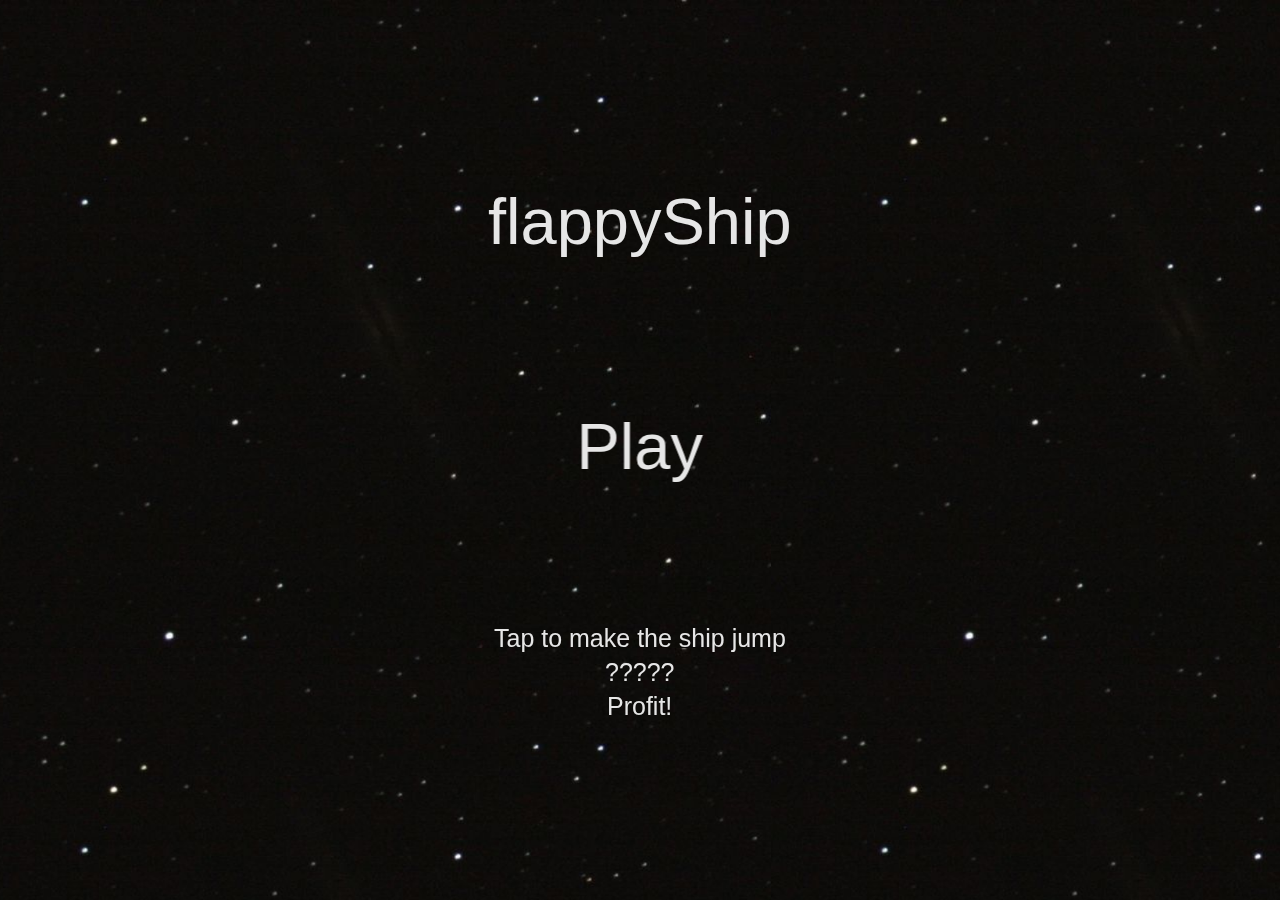
<file: assets/www/index.html>
<!DOCTYPE html>
 <html>
<head>
   <meta charset="utf-8" http-equiv="Content-Security-Policy" content="default-src *; style-src * 'unsafe-inline'; script-src * 'unsafe-inline' 'unsafe-eval'; img-src * data: 'unsafe-inline'; connect-src * 'unsafe-inline'; frame-src *;">
   <link rel="stylesheet" type="text/css" href="css/bootstrap.min.css">
<!--    <link rel="stylesheet" type="text/css" href="css/index.css">   -->
</head>
<body>

   <script src="js/phaser.min.js"></script>
   
   <script src="game/js/states/boot.js"></script>
   <script src="game/js/states/preload.js"></script>
   <script src="game/js/states/menu.js"></script>
   <script src="game/js/states/play.js"></script>
   <script src="game/js/states/gameover.js"></script>  

   <script src="game/js/prefabs/ship.js"></script>
   <script src="game/js/prefabs/alien.js"></script>
   <script src="game/js/prefabs/alianGroup.js"></script>
   <script src="game/js/prefabs/star.js"></script>
   <script src="game/js/prefabs/starGroup.js"></script>
   <script src="game/js/states/main.js"></script>
         
   <script src="cordova-1.9.0.js"></script>
</body>
</html>
</file>
<file: assets/www/css/index.css>
.align-middle {
  margin-top: 50%;
  margin-bottom: 25%;
}
</file>
